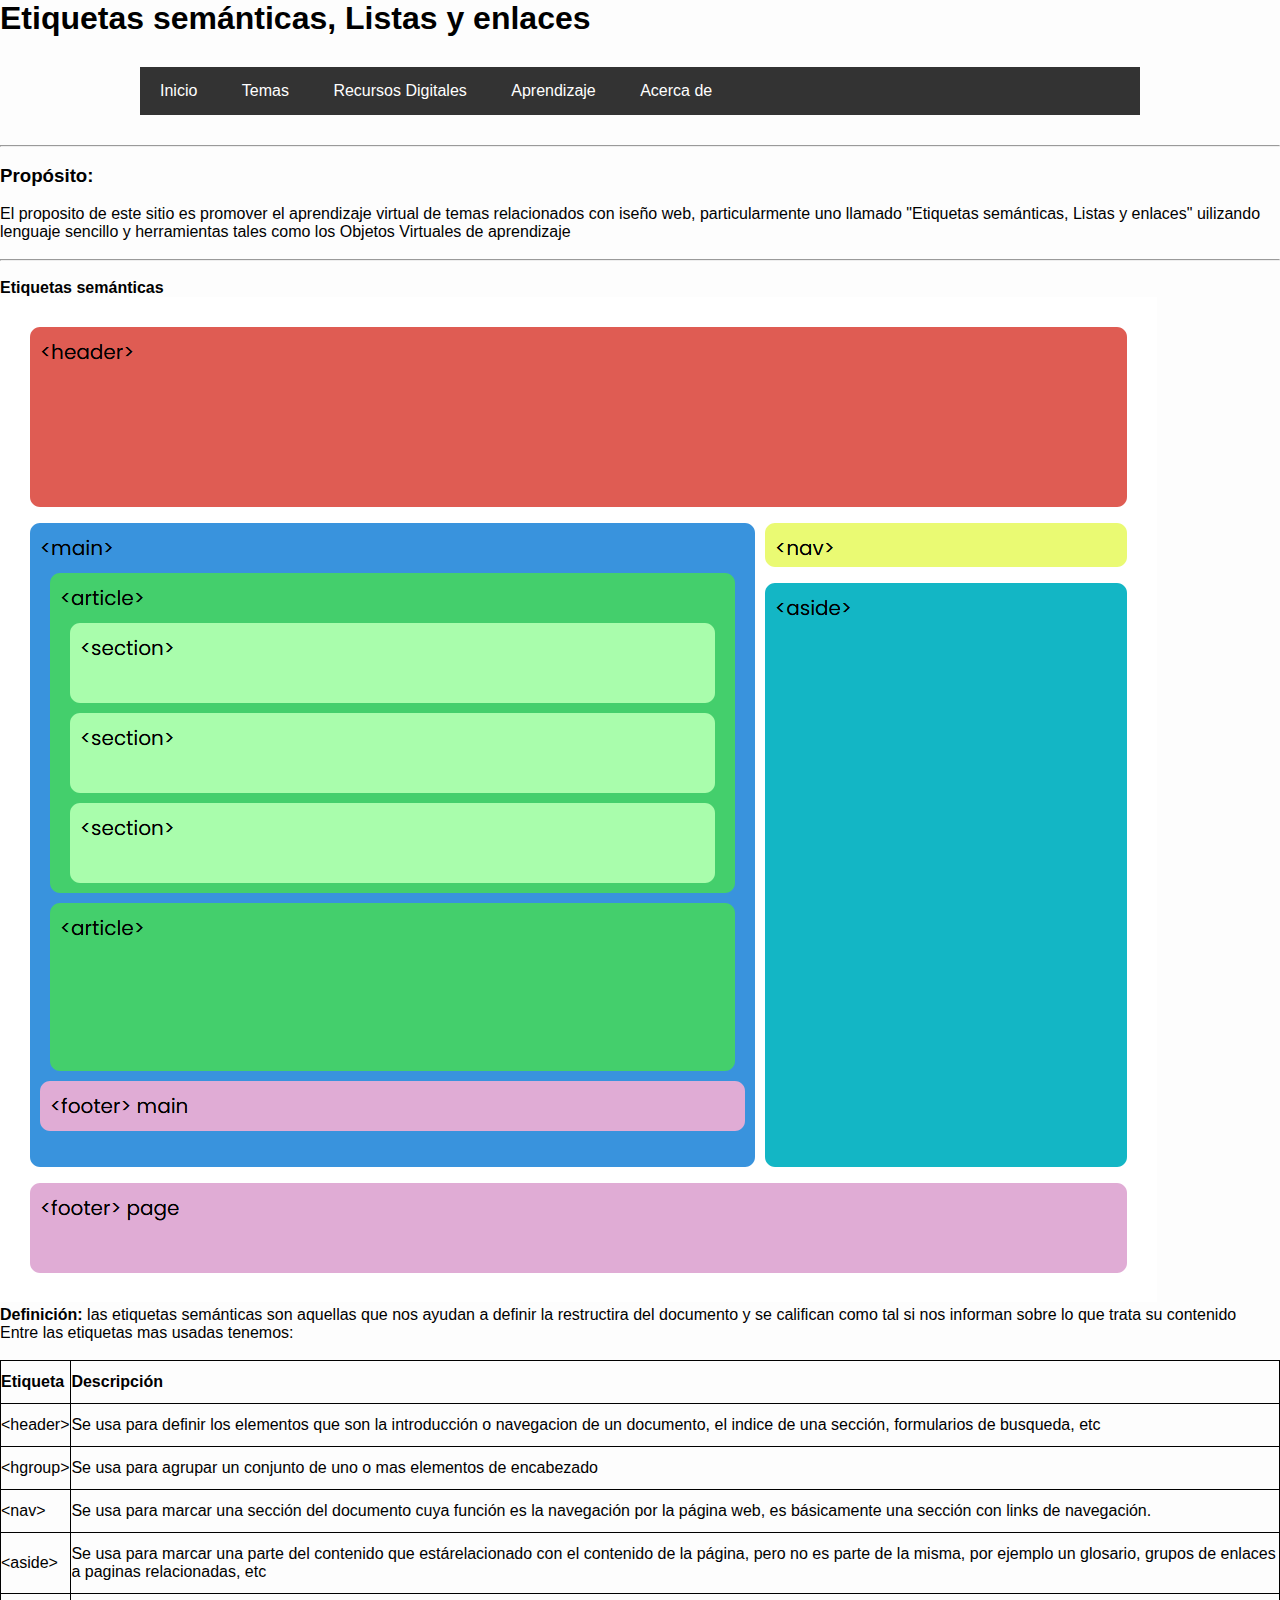
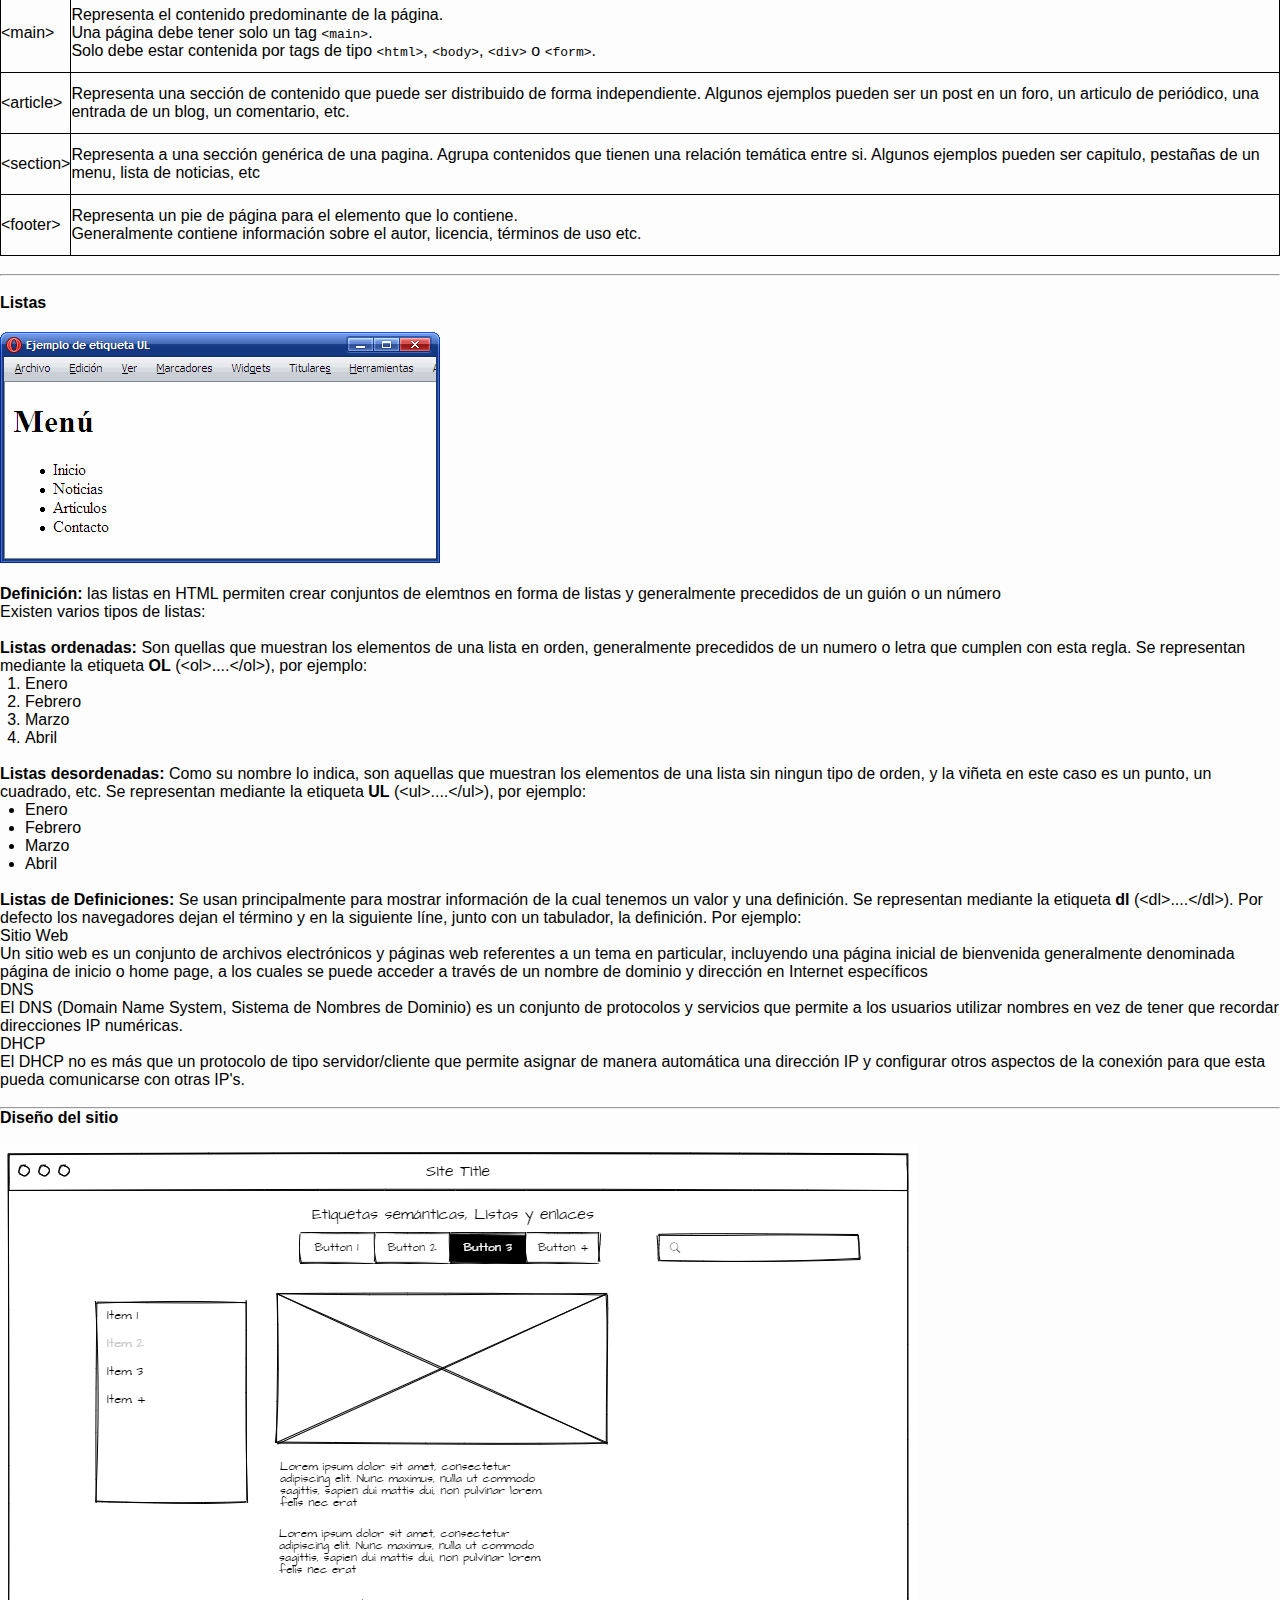
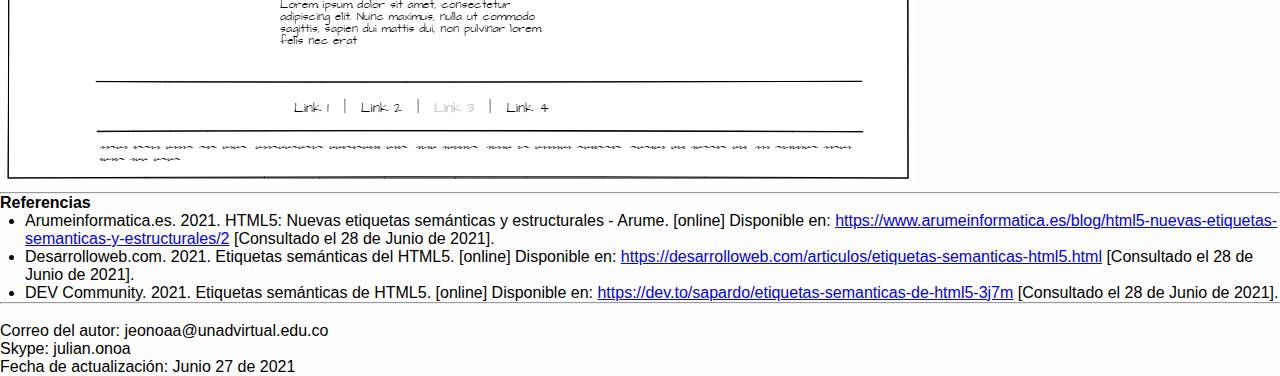
<file: fase2/design.html>
<!doctype html>

<html lang="en">
<head>
  <meta charset="utf-8">

  <title>The HTML5 Herald</title>
  <meta name="description" content="The HTML5 Herald">
  <meta name="author" content="SitePoint">

  <link rel="stylesheet" href="css/styles.css?v=1.0">

</head>

<body>
	<header>
		<h1>Etiquetas semánticas, Listas y enlaces</h1>
	</header>
	<nav class="navegacion">
		<ul class="menu">
			<li><a href="#">Inicio</a></li>
		  <li><a href="#">Temas</a>
				<ul class="submenu">
					<li><a href="#">Tema #1</a></li>
					<li><a href="#">Tema #2</a></li>
				</ul>
			</li>
			<li><a href="#">Recursos Digitales</a>
				<ul class="submenu">
					<li><a href="#">Recurso #1</a></li>
					<li><a href="#">Recurso #2</a></li>
				</ul>
			</li>
	<li><a href="#">Aprendizaje</a>
				<ul class="submenu">
					<li><a href="#">Actividad #1</a></li>
					<li><a href="#">Actividad #2</a></li>
				</ul>
			</li>
		  <li><a href="#">Acerca de</a>
				<ul class="submenu">
					<li><a href="#">Autor</a></li>
				</ul>
			</li>
		</ul>
	</nav>
	<hr>
	<section><br>
		<h3>Propósito:</h3><br>
		<p>El proposito de este sitio es promover el aprendizaje virtual de temas relacionados con iseño web, particularmente uno llamado "Etiquetas semánticas, Listas y
			enlaces" uilizando lenguaje sencillo y herramientas tales como los Objetos Virtuales de aprendizaje</p><br>
	<hr><br>
	<article>
		<h4>Etiquetas semánticas</h4>
		<img src="img/eti_semanticas.png">
		<p><b>Definición:</b> las etiquetas semánticas son aquellas que nos ayudan a definir la restructira del documento y se califican como tal si nos informan sobre lo que trata su contenido<br> Entre las etiquetas mas usadas tenemos:<br><br></p>
		<table>
			<thead>
			<tr>
			<th>Etiqueta</th>
			<th>Descripción</th>
			</tr>
			</thead>
			<tbody>
			<tr>
			<td>&lt;header&gt;</td>
			<td>Se usa para definir los elementos que son la introducción o navegacion de un documento, el indice de una sección, formularios de busqueda, etc</td>
			</tr>
			<tr>
				<tr>
					<td>&lt;hgroup&gt;</td>
					<td>Se usa para agrupar un conjunto de uno o mas elementos de encabezado</td>
					</tr>
					<tr>
			<td>&lt;nav&gt;</td>
			<td>Se usa para marcar una sección del documento cuya función es la navegación por la página web, es básicamente una sección con links de navegación.</td>
			</tr>
			<tr>
			<td>&lt;aside&gt;</td>
			<td>Se usa para marcar una parte del contenido que estárelacionado con el contenido de la página, pero no es parte de la misma, por ejemplo un glosario, grupos de enlaces a paginas relacionadas, etc</td>
			</tr>
			<tr>
			<td>&lt;main&gt;</td>
			<td>Representa el contenido predominante de la página.<br>Una página debe tener solo un tag <code>&lt;main&gt;</code>.<br>Solo debe estar contenida por tags de tipo <code>&lt;html&gt;</code>, <code>&lt;body&gt;</code>, <code>&lt;div&gt;</code> o <code>&lt;form&gt;</code>.</td>
			</tr>
			<tr>
			<td>&lt;article&gt;</td>
			<td>Representa una sección de contenido que puede ser distribuido de forma independiente. Algunos ejemplos pueden ser un post en un foro, un articulo de periódico, una entrada de un blog, un comentario, etc.</td>
			</tr>
			<tr>
			<td>&lt;section&gt;</td>
			<td>Representa a una sección genérica de una pagina. Agrupa contenidos que tienen una relación temática entre si. Algunos ejemplos pueden ser capitulo, pestañas de un menu, lista de noticias, etc</td>
			</tr>
			<tr>
			<td>&lt;footer&gt;</td>
			<td>Representa un pie de página para el elemento que lo contiene.<br>Generalmente contiene información sobre el autor, licencia, términos de uso etc.</td>
			</tr>
			</tbody>
			</table>
			<br><hr><br>
		<h4>Listas</h4><br>
<img src="img/listas.gif"><br><br>
<p><b>Definición:</b> las listas en HTML permiten crear conjuntos de elemtnos en forma de listas y generalmente precedidos de un guión o un número<br> Existen varios tipos de listas:<br><br>
<b>Listas ordenadas:</b> Son quellas que muestran los elementos de una lista en orden, generalmente precedidos de un numero o letra que cumplen con esta regla. Se representan mediante la etiqueta <b>OL</b> (&lt;ol&gt;....&lt;/ol&gt;), por ejemplo:<br>
<ol>
	<li>Enero</li>
	<li>Febrero</li>
	<li>Marzo</li>
	<li>Abril</li>
  </ol>
<br>
<b>Listas desordenadas:</b> Como su nombre lo indica, son aquellas que muestran los elementos de una lista sin ningun tipo de orden, y la viñeta en este caso es un punto, un cuadrado, etc. Se representan mediante la etiqueta <b>UL</b> (&lt;ul&gt;....&lt;/ul&gt;), por ejemplo:<br>
<ul class="unlisted">
	<li>Enero</li>
	<li>Febrero</li>
	<li>Marzo</li>
	<li>Abril</li>
  </ul>
  <br>
<b>Listas de Definiciones:</b> Se usan principalmente para mostrar información de la cual tenemos un valor y una definición. Se representan mediante la etiqueta <b>dl</b> (&lt;dl&gt;....&lt;/dl&gt;). Por defecto los navegadores dejan el término y en la siguiente líne, junto con un tabulador, la definición. Por ejemplo:<br>
<dl>
  <dt>Sitio Web</dt>
  <dd>Un sitio web es un conjunto de archivos electrónicos y páginas web referentes a un tema en particular, incluyendo una página inicial de bienvenida generalmente denominada página de inicio o home page, a los cuales se puede acceder a través de un nombre de dominio y dirección en Internet específicos</dd>
  <dt>DNS</dt>
  <dd>El DNS (Domain Name System, Sistema de Nombres de Dominio) es un conjunto de protocolos y servicios que permite a los usuarios utilizar nombres en vez de tener que recordar direcciones IP numéricas.</dd>
  <dt>DHCP</dt>
  <dd>El DHCP no es más que un protocolo de tipo servidor/cliente que permite asignar de manera automática una dirección IP y configurar otros aspectos de la conexión para que esta pueda comunicarse con otras IP's.</dd>
</dl>
<br>
</p>
<hr>
<h4>Diseño del sitio</h4><br>
<img src="img/mock.png"><br>
<hr>
<h4>Referencias</h4>
<ul class="unlisted">
	<li>Arumeinformatica.es. 2021. HTML5: Nuevas etiquetas semánticas y estructurales - Arume. [online] Disponible en: <a href="https://www.arumeinformatica.es/blog/html5-nuevas-etiquetas-semanticas-y-estructurales/2">https://www.arumeinformatica.es/blog/html5-nuevas-etiquetas-semanticas-y-estructurales/2</a> [Consultado el 28 de Junio de 2021].</li>
	<li>Desarrolloweb.com. 2021. Etiquetas semánticas del HTML5. [online] Disponible en: <a href="https://desarrolloweb.com/articulos/etiquetas-semanticas-html5.html">https://desarrolloweb.com/articulos/etiquetas-semanticas-html5.html</a> [Consultado el 28 de Junio de 2021].</li>
	<li>DEV Community. 2021. Etiquetas semánticas de HTML5. [online] Disponible en: <a href="https://dev.to/sapardo/etiquetas-semanticas-de-html5-3j7m">https://dev.to/sapardo/etiquetas-semanticas-de-html5-3j7m</a>  [Consultado el 28 de Junio de 2021].</li>
	</ul>
	</article>
</section>
<hr>
<footer>
	<br><p>Correo del autor: jeonoaa@unadvirtual.edu.co<br>Skype: julian.onoa<br>Fecha de actualización: Junio 27 de 2021</p>
</footer>
</body>
</html>
</file>
<file: fase2/css/styles.css>
*{
	margin: 0;
	padding: 0;
	-webkit-box-sizing: border-box;
	-moz-box-sizing: border-box;
	box-sizing: border-box;
}

body{
	background: #fdfdfd;
	font-family: 'Arial';
}

header{
	width: 100%;
}


.navegacion{
	width: 1000px;
	margin: 30px auto;
	background: #333333;
}

.navegacion ul{
	list-style: none;
}

.menu > li{
	position: relative;
	display: inline-block;
}

.menu > li > a{
	display: block;
	padding: 15px 20px;
	color: #ffffff;
	font-family: 'Arial';
	text-decoration: none;
}

.menu li a:hover{
	color: #CE7D35;
	transition: all .3s;
}

/* Submenu*/

.submenu{
	position: absolute;
	background: #333333;
	width: 120%;
	visibility: hidden;
	opacity: 0;
	transition: opacity 1.5s;
}

.submenu li a{
	display: block;
	padding: 15px;
	color: #fff;
	font-family: 'Arial';
	text-decoration: none;
}

.menu li:hover .submenu{
	visibility: visible;
	opacity: 1;
}

table, td, th{
	border-collapse: collapse;
	border: 1px solid black;
	padding-top: 12px;
	padding-bottom: 12px;
	text-align: left;
  }

ol {
    list-style-type: decimal;
    margin: 0;
    padding-left: 25px;
}

ul.unlisted li {
	list-style-type:disc!important;
	margin-left:25px;
  }
</file>
